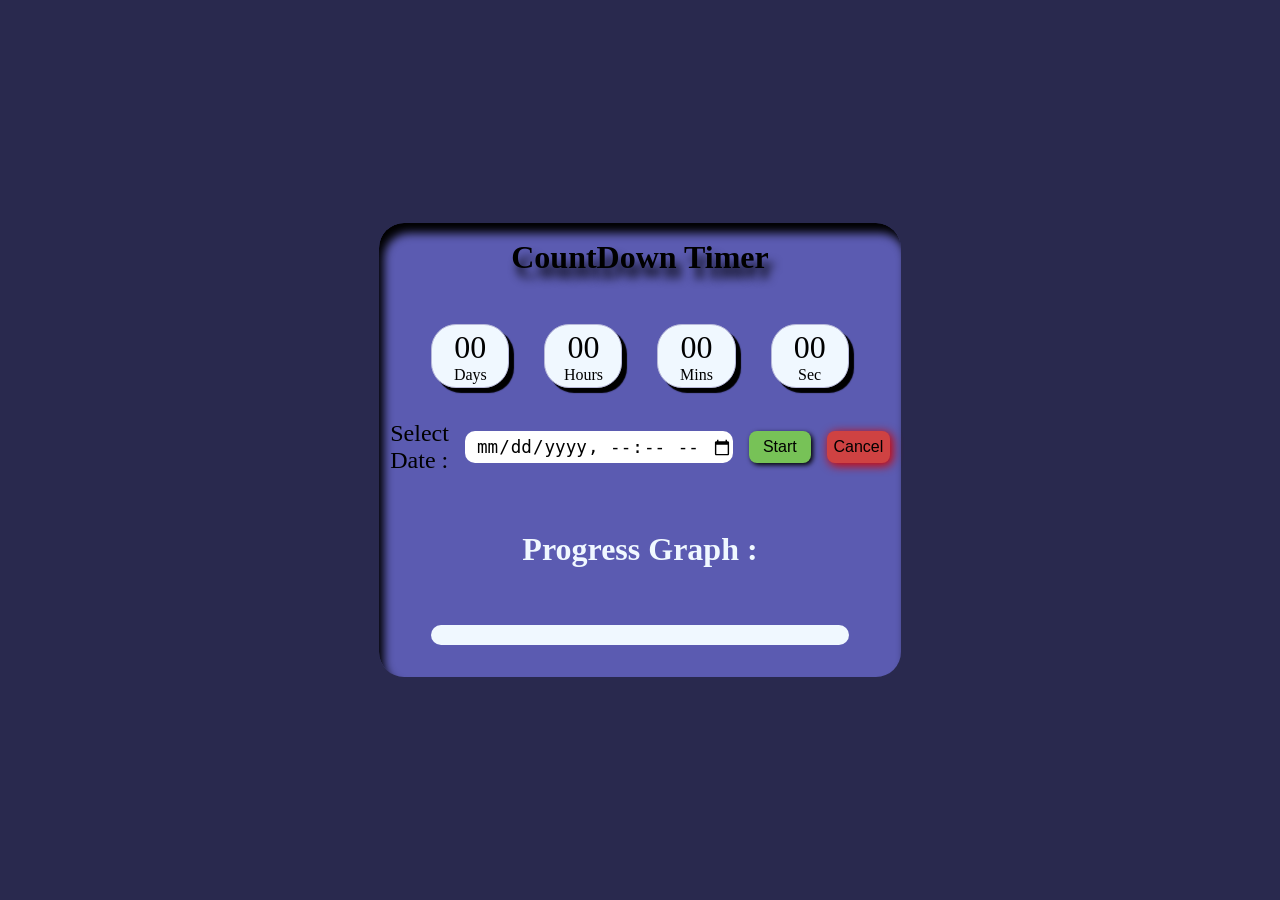
<file: index.html>
<!DOCTYPE html>
<html lang="en">
<head>
    <meta charset="UTF-8">
    <meta name="viewport" content="width=device-width, initial-scale=1.0">
    <title>CountDown Timer</title>
    <link rel="stylesheet" href="style.css">
</head>
<body>
    
     <div class="Outer">

        <!-- Heading
        counter Boxs
        Progress 
        Progress Grapf -->

        <div class="Container">

            <h1 id="header_title">CountDown Timer</h1>

            <div id="countDown">
                 
                <div  class="Box"><span id="days"> 00 </span>Days</div>
                <div  class="Box"><span id="hours"> 00 </span> Hours</div>
                <div  class="Box"><span id="mins"> 00 </span> Mins</div>
                <div  class="Box"><span id="sec"> 00 </span> Sec</div>
                
            </div>
             <!-- user input part  -->
            <div id="user-box">
                <label for="Date-input" id="label"> Select Date : </label>
                <!-- <input type="datetime-local"   id="Date-input" step="3600" required > -->
                <input type="datetime-local" id="Date-input" required>
                <button   onclick="timer()" class="btn"> Start </button>
                <button onclick="stopTimer()"  id="cancel">Cancel</button>
            </div>
            <!-- <button type="button" value="Start"></button> -->
            <h2>
            Progress Graph :
            </h2>

            <div id="Progress"> 
                <div id="progress-bar"></div>
            </div>
        </div>
        
     </div>
     <script src="index.js"></script>
</body>
</html>
</file>
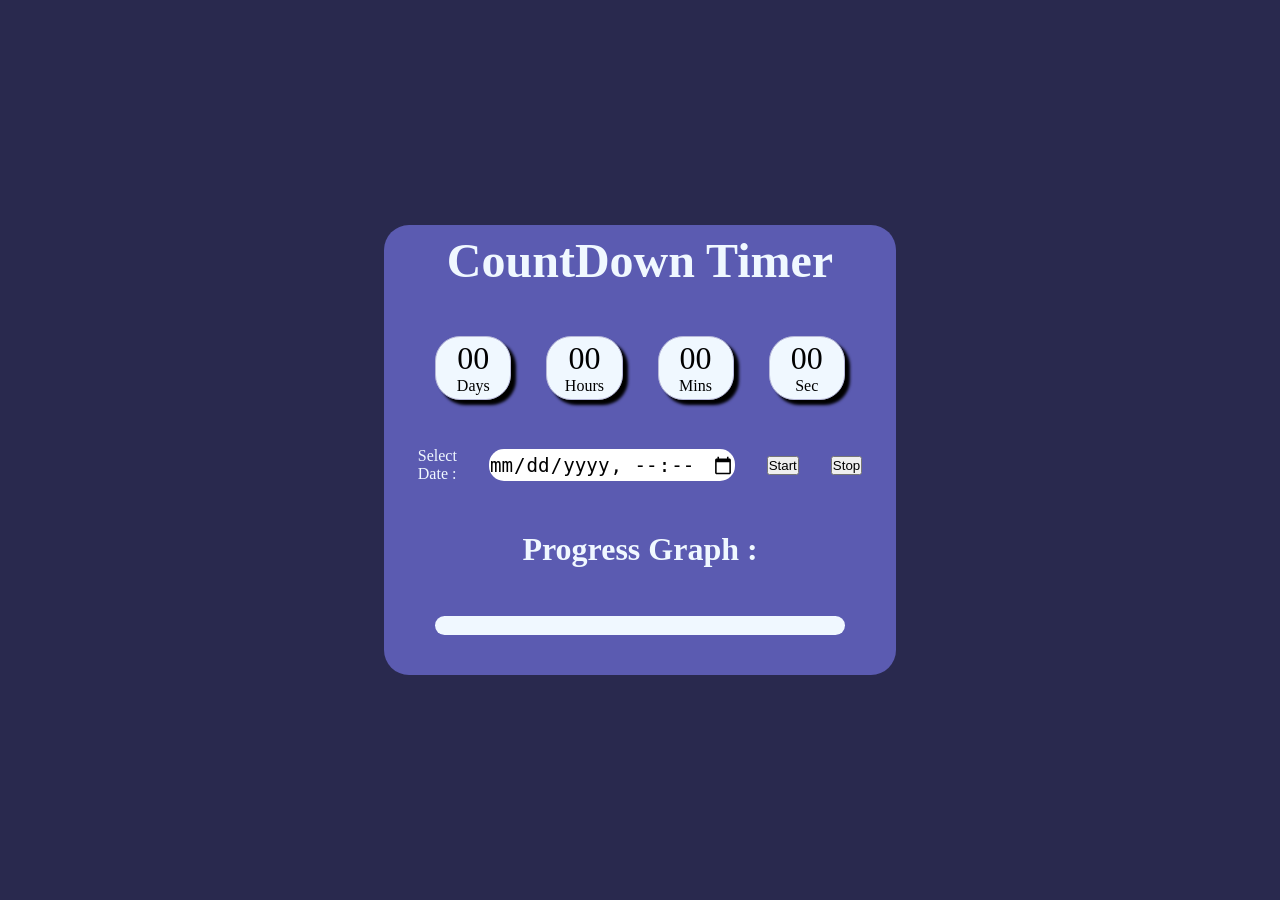
<file: JsProject/index.html>
<!DOCTYPE html>
<html lang="en">
<head>
    <meta charset="UTF-8">
    <meta name="viewport" content="width=device-width, initial-scale=1.0">
    <title>CountDown Timer</title>
    <link rel="stylesheet" href="style.css">
</head>
<body>
    
     <div class="Outer">

        <!-- Heading
        counter Boxs
        Progress 
        Progress Grapf -->

        <div class="Container">

            <h1 id="header_title">CountDown Timer</h1>

            <div id="countDown">
                 
                <div  class="Box"><span id="days"> 00 </span>Days</div>
                <div  class="Box"><span id="hours"> 00 </span> Hours</div>
                <div  class="Box"><span id="mins"> 00 </span> Mins</div>
                <div  class="Box"><span id="sec"> 00 </span> Sec</div>
                
            </div>
             <!-- user input part  -->
            <div id="user-box">
                <label for="Date-input"> Select Date : </label>
                <!-- <input type="datetime-local"   id="Date-input" step="3600" required > -->
                <input type="datetime-local" id="Date-input">
                <button   onclick="timer()"> Start </button>
                <button onclick="stopTimer()">Stop</button>
            </div>
            <!-- <button type="button" value="Start"></button> -->
            <h2>
            Progress Graph :
            </h2>

            <div id="Progress"> 
                <div id="progress-bar"></div>
            </div>
        </div>
        
     </div>
     <script src="index.js"></script>
</body>
</html>
</file>
<file: style.css>
*{
    margin: 0;
    padding: 0;
    box-sizing: border-box;
    text-decoration: none;
}
body{
    height: 100vh;
    width: 100vw;
    background-color: rgb(41, 41, 78);
}
.Outer{
    height: 100vh;
    width: 100vw;
    display: flex;
    justify-content: center;
    align-items: center;
}
#label{
    font-size: 1.5rem;
    color: rgb(0, 0, 0);
}
.Container{
    color: aliceblue;
    background-color: rgb(91, 91, 177);
    border-radius: 25px;
    box-shadow: inset 5px 10px 10px black ;
    /* height: 50%; */
    /* width: 40%; */
    /* max-width: 1000px; */
    display: flex;
    justify-content: space-around;
    align-items: center;
    flex-direction: column;
    margin: 0 auto;
    gap: 2rem;
}
#header_title{
    font-size: 2rem;
    color: rgb(0, 0, 0);
    padding: 1rem;
    text-shadow: 5px 10px 10px black  ;
}
#countDown{
    
    color: black;
    width: 80%;
    display: grid;
    grid-template-columns: repeat(4,1fr);
    grid-template-rows: repeat(1,4rem);
    gap: 35px;

    
}

@media (max-width: 1174px){
    /* .Container{
        width: 80%;
        height: 60%;
    } */
    #countDown{
        grid-template-columns: repeat(2,1fr);
        grid-template-rows: repeat(2,4rem);
    }
}

.Box{
    box-shadow: 5px 5px 1px black;
    background-color: aliceblue;
    border: 1px solid rgb(183, 184, 217);
    text-align: center;
    border-radius: 25px;
    display: flex;
    flex-direction: column;
    justify-content: center;
    align-items: center;
}
.Box span{
    font-size: 2rem;
    
}

h2{
    font-size: 2rem;
    padding: 25px;
}
#Progress{
    margin-bottom: 2rem;
    border-radius: 10px; 
    height: 1.2rem;
    width: 80%;
    background-color: aliceblue;
    overflow: hidden;
}
#progress-bar{
    border-radius: 10px;
    width: 0%;
    height: 100%;
    background-color: rgb(65, 218, 218);
    transform: width 1s ease-in-out;
    
}

#user-box{
    margin: 0 auto;
    display: flex;
    justify-content: center;
    align-items: center;
    gap: 1rem;
    /* border: 1px solid black; */
    width: 80%;
    
}

@media (max-width: 1174px){
    #user-box{
        flex-direction: column;
        gap: 1rem;
    }
}

/* @media (max-width: 900px){
    #user-box{
        width: 100%;
    }
} */

#Date-input{
    text-decoration: none;
    border: none;
    font-size: 1.1rem;
    border-radius: 10px;
    height: 2rem;
    width: 80%;
    text-align: center;
    

}

.btn{
    border: none;
    background-color: rgb(119, 194, 87);
    color: black;
    font-size: 1rem;
    border-radius: 8px;
    height: 2rem;
    min-width: 15%;
     box-shadow: 2px 2px 5px black;
}
#cancel{
    background-color: rgb(207, 66, 66);
    border: none;
    cursor: pointer;
    color: black;
    font-size: 1rem;
    border-radius: 8px;
    height: 2rem;
    min-width: 15%;
    box-shadow: 2px 2px 10px 1px rgb(207, 6, 6);
}
#cancel:hover{
    background-color: rgb(204, 20, 20);
    transition: all 0.1s linear;
    scale: 1.1;
}
.btn:hover{
    background-color:rgb(77, 173, 36);
    cursor: pointer;
    transition: all 0.1s linear;
    scale: 1.1;
   
}
@media (max-width: 1174px){
    .btn{
        width: 80%;
    }
    #cancel{
        width: 80%;
    }
}
</file>
<file: JsProject/style.css>
*{
    margin: 0;
    padding: 0;
    box-sizing: border-box;
    text-decoration: none;
}
body{
    height: 100vh;
    width: 100vw;
    background-color: rgb(41, 41, 78);
}
.Outer{
    height: 100vh;
    width: 100vw;
    display: flex;
    justify-content: center;
    align-items: center;
}
.Container{
    color: aliceblue;
    background-color: rgb(91, 91, 177);
    border-radius: 25px;
    height: 50%;
    width: 40%;
    /* max-width: 1000px; */
    display: flex;
    justify-content: space-around;
    align-items: center;
    flex-direction: column;
    margin: 0 auto;
    gap: 2rem;
}
#header_title{
    font-size: 3rem;
}
#countDown{
    color: black;
    width: 80%;
    display: grid;
    grid-template-columns: repeat(4,1fr);
    grid-template-rows: repeat(1,4rem);
    gap: 35px;

    
}

.Box{
    box-shadow: 5px 5px 3px black;
    background-color: aliceblue;
    border: 1px solid rgb(183, 184, 217);
    text-align: center;
    border-radius: 25px;
    display: flex;
    flex-direction: column;
    justify-content: center;
    align-items: center;
}
.Box span{
    font-size: 2rem;
    
}

h2{
    font-size: 2rem;
}
#Progress{
    margin-bottom: 2rem;
    border-radius: 10px; 
    height: 1.2rem;
    width: 80%;
    background-color: aliceblue;
    overflow: hidden;
}
#progress-bar{
    border-radius: 10px;
    width: 0%;
    height: 100%;
    background-color: rgb(65, 218, 218);
    transform: width 1s ease-in-out;
    
}

#user-box{
    margin: 0 auto;
    display: flex;
    justify-content: center;
    align-items: center;
    gap: 2rem;
    /* border: 1px solid black; */
    width: 80%;
}
#Date-input{
    text-decoration: none;
    border: none;
    font-size: 1.2rem;
    border-radius: 15px;
    height: 2rem;
    width: 60%;
    text-align: center;
    

}
</file>
